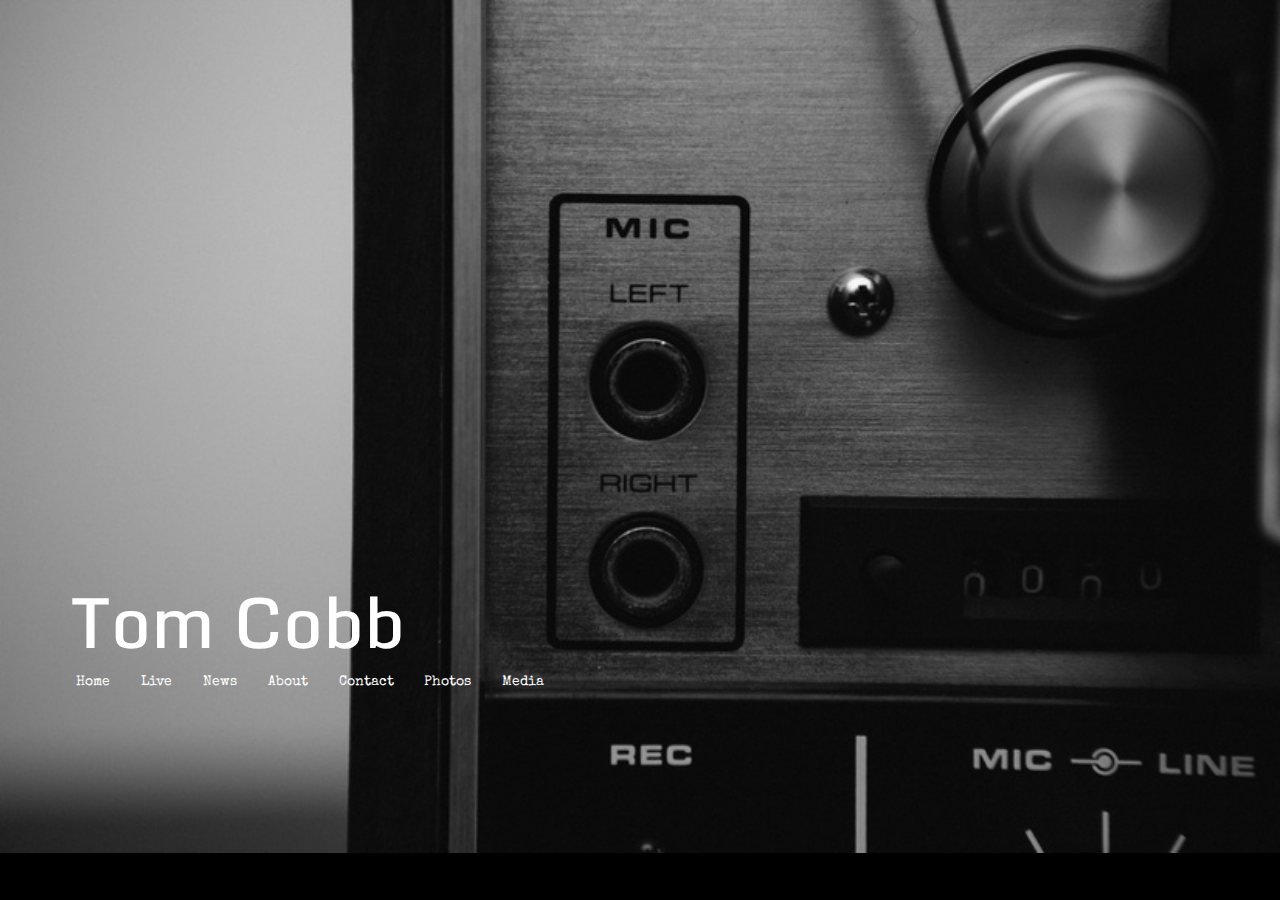
<file: index.html>
<!DOCTYPE html>
<html lang="en">
<head>
    <meta charset="UTF-8">
    <meta name="viewport" content="width=device-width, initial-scale=1">
    <title>Tom Cobb Live</title>
    <link rel="stylesheet" href="http://maxcdn.bootstrapcdn.com/bootstrap/3.3.5/css/bootstrap.min.css">
    <script src="https://ajax.googleapis.com/ajax/libs/jquery/1.11.3/jquery.min.js"></script>
    <script src="http://maxcdn.bootstrapcdn.com/bootstrap/3.3.5/js/bootstrap.min.js"></script>
    <link href='https://fonts.googleapis.com/css?family=Special+Elite' rel='stylesheet' type='text/css'>
    <link href='https://fonts.googleapis.com/css?family=Monda:700' rel='stylesheet' type='text/css'>
    <link rel="stylesheet" href="main.css">
    <script>
        $(document).ready(function(){
            $("#live").click(function(){
                $("#info").animate({height: "700px", width: "100%"});
                $("#info").css("visibility", "visible");
                $("#info").load("shows.html");
            });
            $("#contact").click(function(){
                $("#info").animate({height: "700px", width: "100%"});
                $("#info").css("visibility", "visible");
                $("#info").load("test.html");
            });
            $("#photo").click(function(){
                $("#info").animate({height: "700px", width: "100%"});
                $("#info").css("visibility", "visible");
                $("#info").load("photos.html");
            });
            $("#media").click(function(){
                $("#info").animate({height: "700px", width: "100%"});
                $("#info").css("visibility", "visible");
                $("#info").load("media.html");
            });
            $("#about").click(function(){
                $("#info").animate({height: "700px", width: "100%"});
                $("#info").css("visibility", "visible");
                $("#info").load("about.html");
            });
            $("#home").click(function(){
                $("#info").animate({height: "0px", width: "0%"});
                $("#info").css("visibility", "hidden");
            });
            $("#news").click(function(){
                $("#info").animate({height: "700px", width: "100%"});
                $("#info").css("visibility", "visible");
                $("#info").load("news.html");
            });
        })
    </script>
</head>
<body>
<div class="container">
    <div class="row">
        <div class="col-sm-8">
        <div class="main">
            <h1>Tom Cobb</h1>
            <p><button value="Home" id="home">Home</button>
                <button value="Live" id="live">Live</button>
                <button value="Media" id="news">News</button>
                <button value="Media" id="about">About</button>
                <button value="contact" id="contact">Contact</button>
                <button value="Photos" id="photo">Photos</button>
                <button value="Media" id="media">Media</button>
            </p>

        </div>
        </div>
        <div class="col-sm-4">
        <div class="content" id="info">

        </div>
        </div>
    </div>
</div>
</body>
</html>
</file>
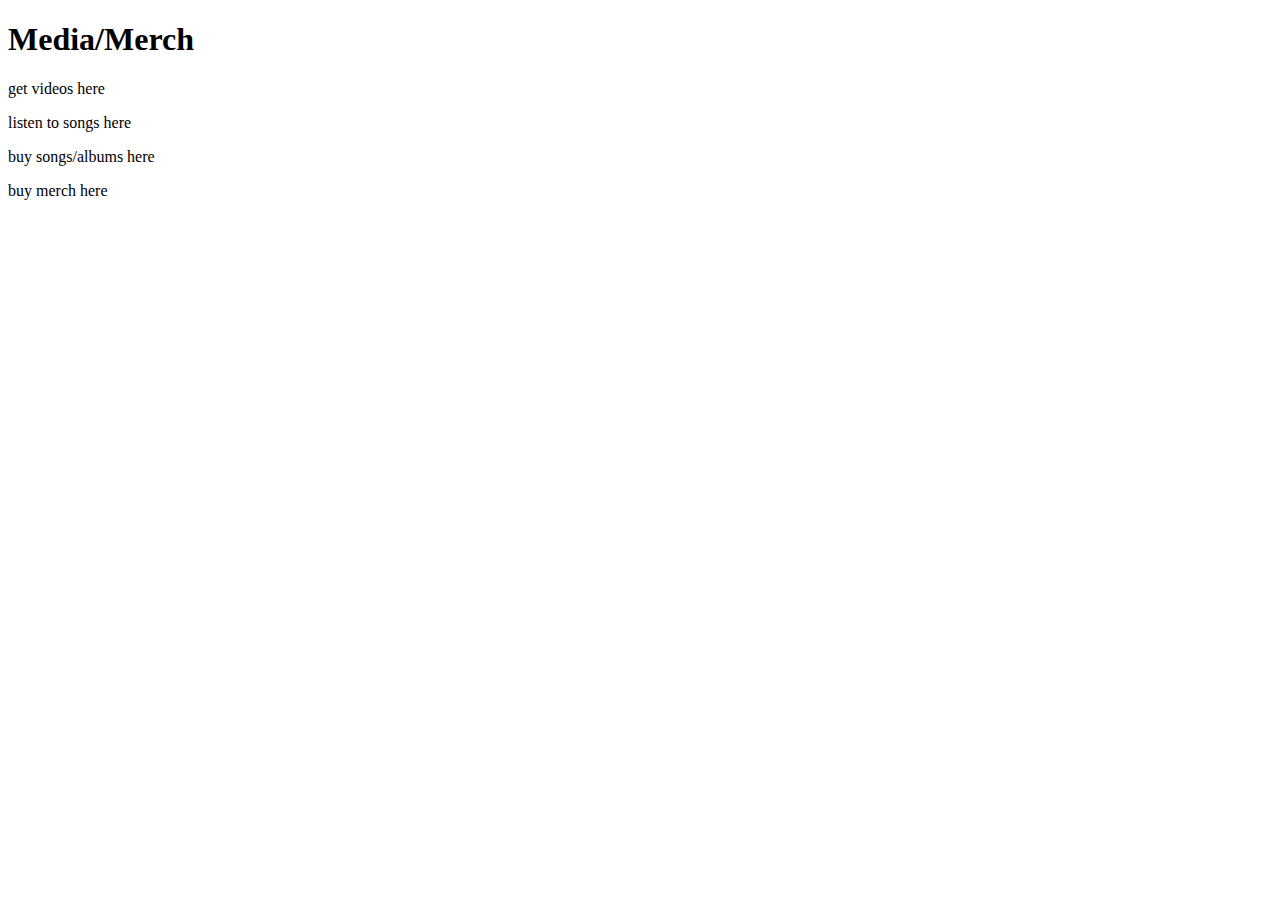
<file: media.html>
<!DOCTYPE html>
<html lang="en">
<head>
    <meta charset="UTF-8">
    <title></title>
</head>
<body>
<h1>Media/Merch</h1>
<p>get videos here</p>
<p>listen to songs here</p>
<p>buy songs/albums here</p>
<p>buy merch here</p>
</body>
</html>
</file>
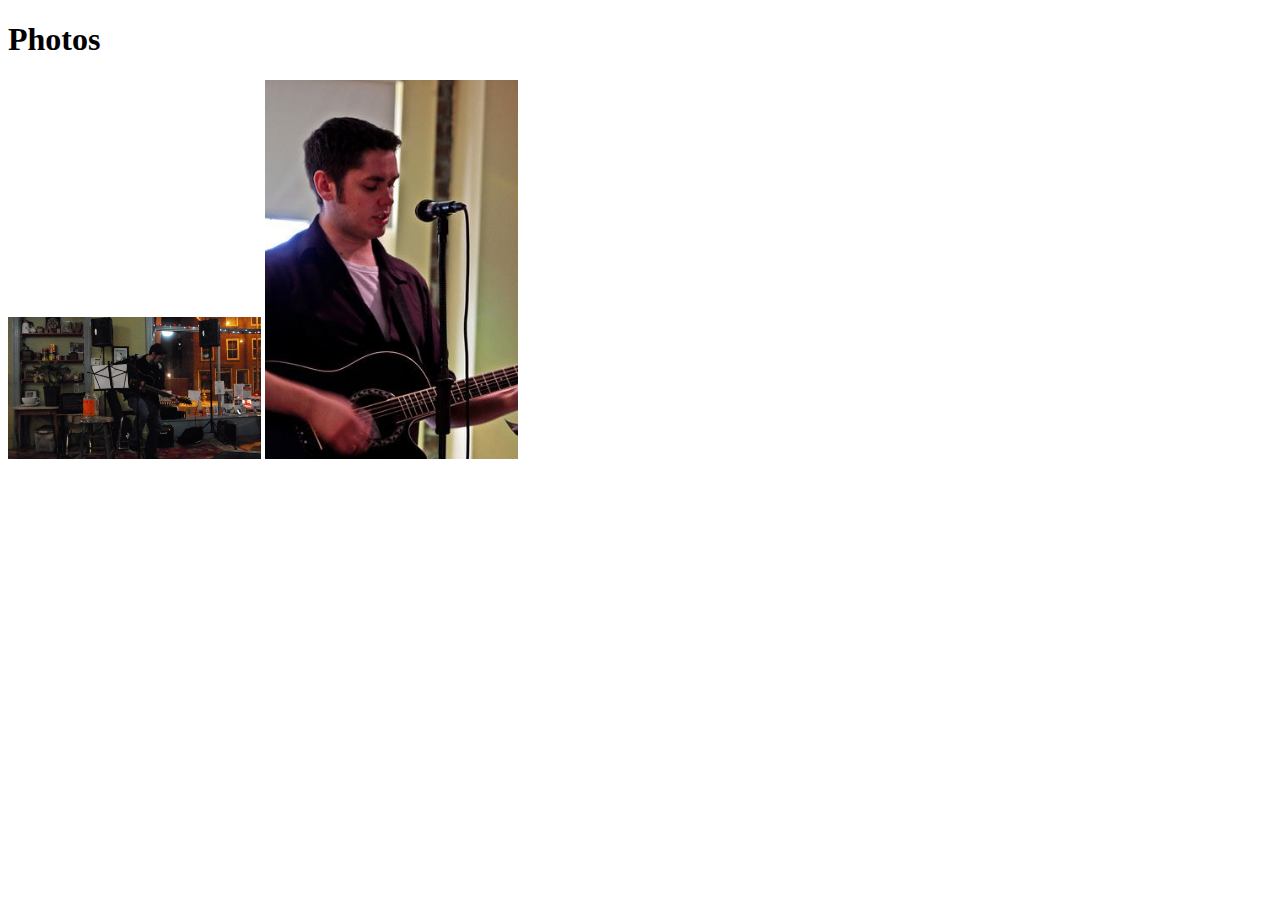
<file: photos.html>
<!DOCTYPE html>
<html lang="en">
<head>
    <meta charset="UTF-8">
    <title></title>
</head>
<body>
<h1>Photos</h1>
<img src="t1.jpg" class="img-thumbnail" width="20%">
<img src="t2.jpg" class="img-thumbnail" width="20%">
</body>
</html>
</file>
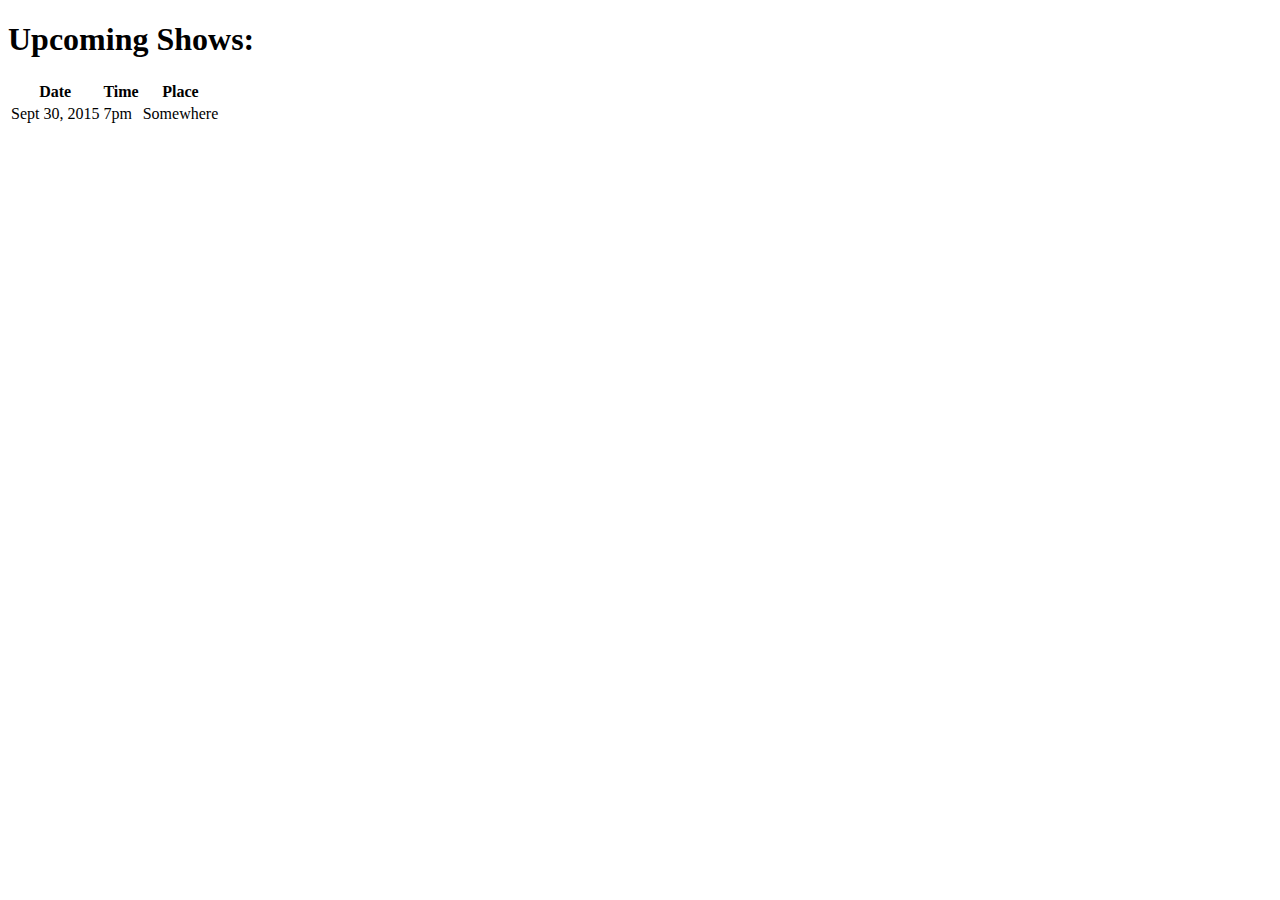
<file: shows.html>
<!DOCTYPE html>
<html lang="en">
<head>
    <meta charset="UTF-8">
    <title></title>
</head>
<body>
<h1>Upcoming Shows:</h1>
<p>
<table>
    <thead>
    <tr>
        <th>Date</th>
        <th>Time</th>
        <th>Place</th>
    </tr>
    </thead>
    <tbody>
    <tr>
        <td>Sept 30, 2015</td>
        <td>7pm</td>
        <td>Somewhere</td>
    </tr>
    </tbody>
</table>
</p>
</body>
</html>
</file>
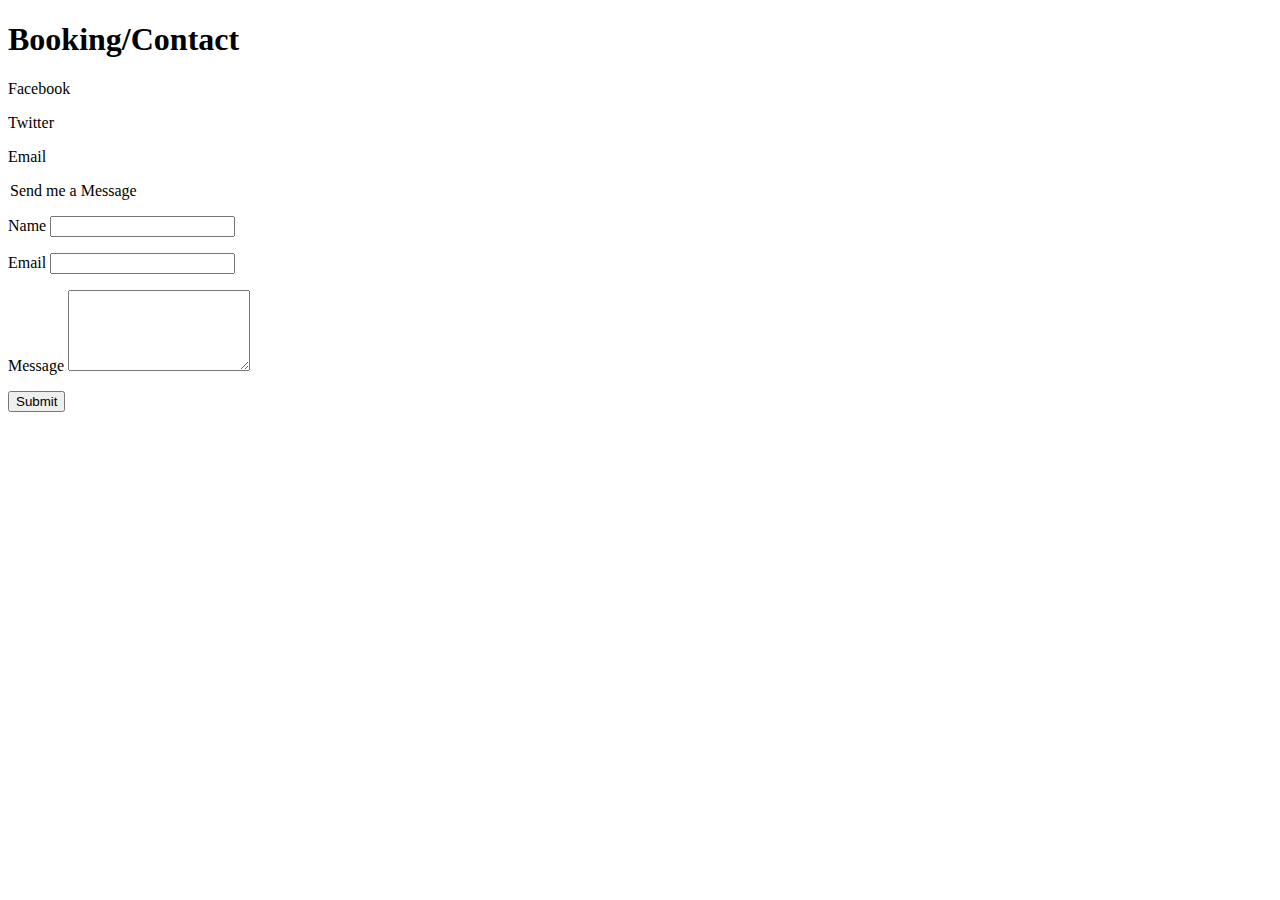
<file: test.html>
<!DOCTYPE html>
<html lang="en">
<head>
    <meta charset="UTF-8">
    <title></title>
</head>
<body>
<section id="booking">
    <h1>Booking/Contact</h1>
    <p>Facebook</p>
    <p>Twitter</p>
    <p>Email</p>
</section>
<form method="post" action="http://dpcobb.github.io/tomcobblive/index.html">
  <legend>Send me a Message</legend>
    <p><label for="name">Name</label>
    <input type="text" required="required" id="name"/></p>

    <p><label for="email">Email</label>
    <input type="email" required="required" id="email"/></p>

    <p><label for="comments">Message</label>
    <textarea id="comments" rows="5"></textarea></p>
    <input type="submit" id="form-submit"/>
</form>
</body>
</html>
</file>
<file: main.css>
@media only screen and (max-device-width: 480px){
    body{
        text-align: center;
    }
}

body{
    background-image: url("music.jpg");
    background-size: cover;
    background-size:100%;
    background-repeat: no-repeat;
    background-color: black;
}
.main{
    width:100%;
    height:100%;
    padding-top:75%;
}
.main>h1{
    font-size:500%;
    color:white;
    font-family: 'Monda', sans-serif;
}
button{
    background-color: rgba(255,255,255,.0);
    border: none;
    font-family: 'Special Elite', cursive;
    margin-right: 2%;
    color:white;
}
.content{
    width:0%;
    height:0px;
    background-color:rgba(255,255,255,.8);
    margin-top:2%;
    visibility:hidden;
    padding:2px;
    border-radius:2px;
    overflow:auto;
}
button:focus{
    border:none;
    outline:none;
    box-shadow: inset 0 -4px 0 lightgray;
}
.content>h1{
    padding:2px;
    color:black;
    font-family: 'Monda', sans-serif;
    text-align: center;
}
table{
    padding:2%;
    text-align: center;
    margin:2%;
    width:95%;
}
tr,td,th{
    padding:2%;
    text-align: center;
}
.content>img:hover{
    width:100%;
}
form{
  width:90%;
  margin: 0 auto;
}
label{
  width:40%;
  float:left;
  text-align: right;
  margin-right:2%;
}
#booking{
  text-align: center;
}
#form-submit{
  float:right;
  margin-right:2%;
}
</file>
